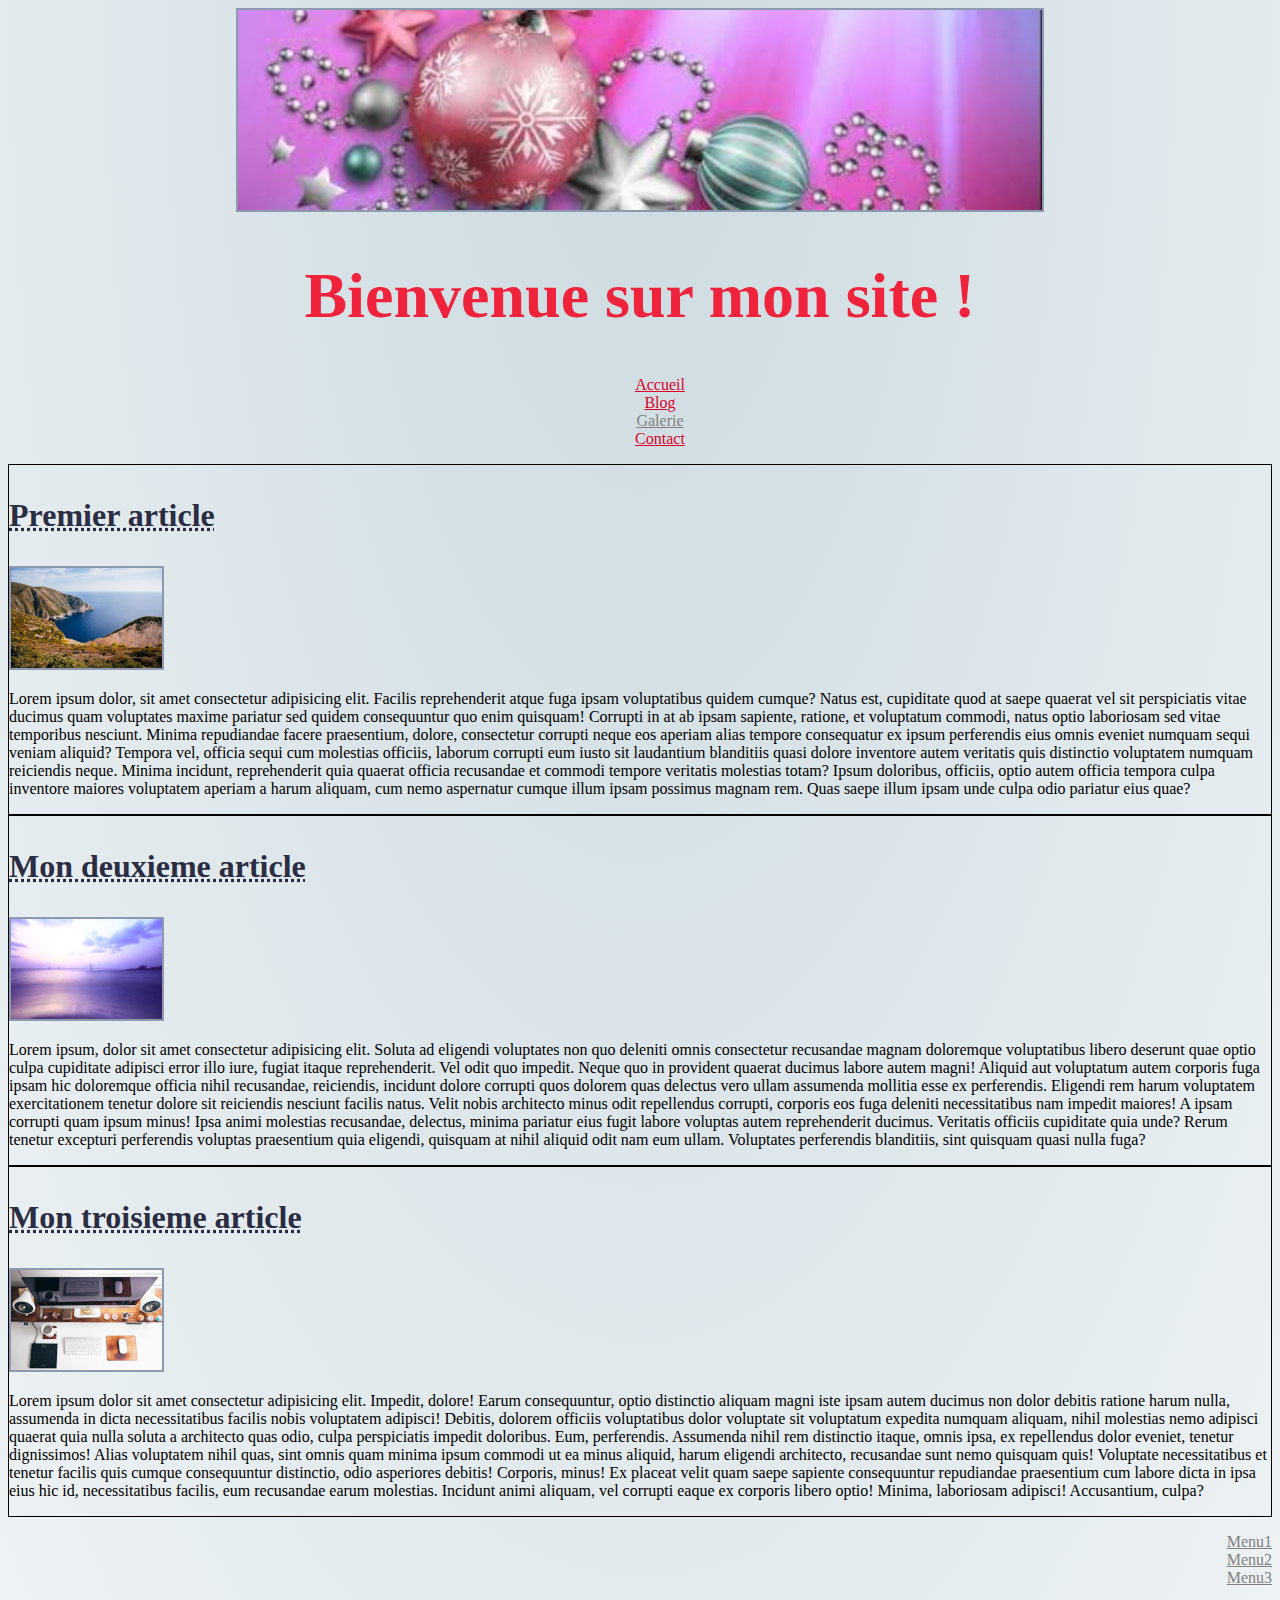
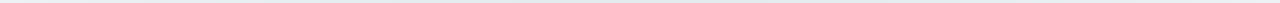
<file: index.html>
<!DOCTYPE html>
<html>
<head>
    <meta charset='utf-8'>
    <title>Index</title>
    <meta name='viewport' content='width=device-width, initial-scale=1'>
    <link rel='stylesheet' type='text/css' media='screen' href='style.css'>
</head>
<header>
    <img src="index.jpg">
    <h1>Bienvenue sur mon site !</h1>
    <nav>
        <ul>
            <li><a href="index.html">Accueil</a></li>
            <li><a href="#article3">Blog</a></li>
            <li><a href="">Galerie</a></li>
            <li><a href="contact.html">Contact</a></li>
        </ul>
    </nav>
</header>
<body>
    <section>
        <article id="article1">
            <h3>Premier article</h3>
            <div>
                <img src="hills.jpg" alt="hills">
            </div>
            <p>Lorem ipsum dolor, sit amet consectetur adipisicing elit. Facilis reprehenderit atque fuga ipsam voluptatibus quidem cumque? Natus est, cupiditate quod at saepe quaerat vel sit perspiciatis vitae ducimus quam voluptates maxime pariatur sed quidem consequuntur quo enim quisquam! Corrupti in at ab ipsam sapiente, ratione, et voluptatum commodi, natus optio laboriosam sed vitae temporibus nesciunt. Minima repudiandae facere praesentium, dolore, consectetur corrupti neque eos aperiam alias tempore consequatur ex ipsum perferendis eius omnis eveniet numquam sequi veniam aliquid? Tempora vel, officia sequi cum molestias officiis, laborum corrupti eum iusto sit laudantium blanditiis quasi dolore inventore autem veritatis quis distinctio voluptatem numquam reiciendis neque. Minima incidunt, reprehenderit quia quaerat officia recusandae et commodi tempore veritatis molestias totam? Ipsum doloribus, officiis, optio autem officia tempora culpa inventore maiores voluptatem aperiam a harum aliquam, cum nemo aspernatur cumque illum ipsam possimus magnam rem. Quas saepe illum ipsam unde culpa odio pariatur eius quae?</p>
        </article>
        <article>
            <h3>Mon deuxieme article</h3>
            <div>
                <img src="bridge.jpg" alt="bridge">
            </div>
            <p>Lorem ipsum, dolor sit amet consectetur adipisicing elit. Soluta ad eligendi voluptates non quo deleniti omnis consectetur recusandae magnam doloremque voluptatibus libero deserunt quae optio culpa cupiditate adipisci error illo iure, fugiat itaque reprehenderit. Vel odit quo impedit. Neque quo in provident quaerat ducimus labore autem magni! Aliquid aut voluptatum autem corporis fuga ipsam hic doloremque officia nihil recusandae, reiciendis, incidunt dolore corrupti quos dolorem quas delectus vero ullam assumenda mollitia esse ex perferendis. Eligendi rem harum voluptatem exercitationem tenetur dolore sit reiciendis nesciunt facilis natus. Velit nobis architecto minus odit repellendus corrupti, corporis eos fuga deleniti necessitatibus nam impedit maiores! A ipsam corrupti quam ipsum minus! Ipsa animi molestias recusandae, delectus, minima pariatur eius fugit labore voluptas autem reprehenderit ducimus. Veritatis officiis cupiditate quia unde? Rerum tenetur excepturi perferendis voluptas praesentium quia eligendi, quisquam at nihil aliquid odit nam eum ullam. Voluptates perferendis blanditiis, sint quisquam quasi nulla fuga?</p>
        </article>
        <article id="article3">
            <h3>Mon troisieme article</h3>
            <div>
                <img src="desk.jpg" alt="desk">
            </div>
            <p>Lorem ipsum dolor sit amet consectetur adipisicing elit. Impedit, dolore! Earum consequuntur, optio distinctio aliquam magni iste ipsam autem ducimus non dolor debitis ratione harum nulla, assumenda in dicta necessitatibus facilis nobis voluptatem adipisci! Debitis, dolorem officiis voluptatibus dolor voluptate sit voluptatum expedita numquam aliquam, nihil molestias nemo adipisci quaerat quia nulla soluta a architecto quas odio, culpa perspiciatis impedit doloribus. Eum, perferendis. Assumenda nihil rem distinctio itaque, omnis ipsa, ex repellendus dolor eveniet, tenetur dignissimos! Alias voluptatem nihil quas, sint omnis quam minima ipsum commodi ut ea minus aliquid, harum eligendi architecto, recusandae sunt nemo quisquam quis! Voluptate necessitatibus et tenetur facilis quis cumque consequuntur distinctio, odio asperiores debitis! Corporis, minus! Ex placeat velit quam saepe sapiente consequuntur repudiandae praesentium cum labore dicta in ipsa eius hic id, necessitatibus facilis, eum recusandae earum molestias. Incidunt animi aliquam, vel corrupti eaque ex corporis libero optio! Minima, laboriosam adipisci! Accusantium, culpa?</p>
        </article>
    </section>
    <footer>
        <ul>
            <li><a href="">Menu1</a></li>
            <li><a href="">Menu2</a></li>
            <li><a href="">Menu3</a></li>
        </ul>
    </footer>
</body>
</html>
</file>
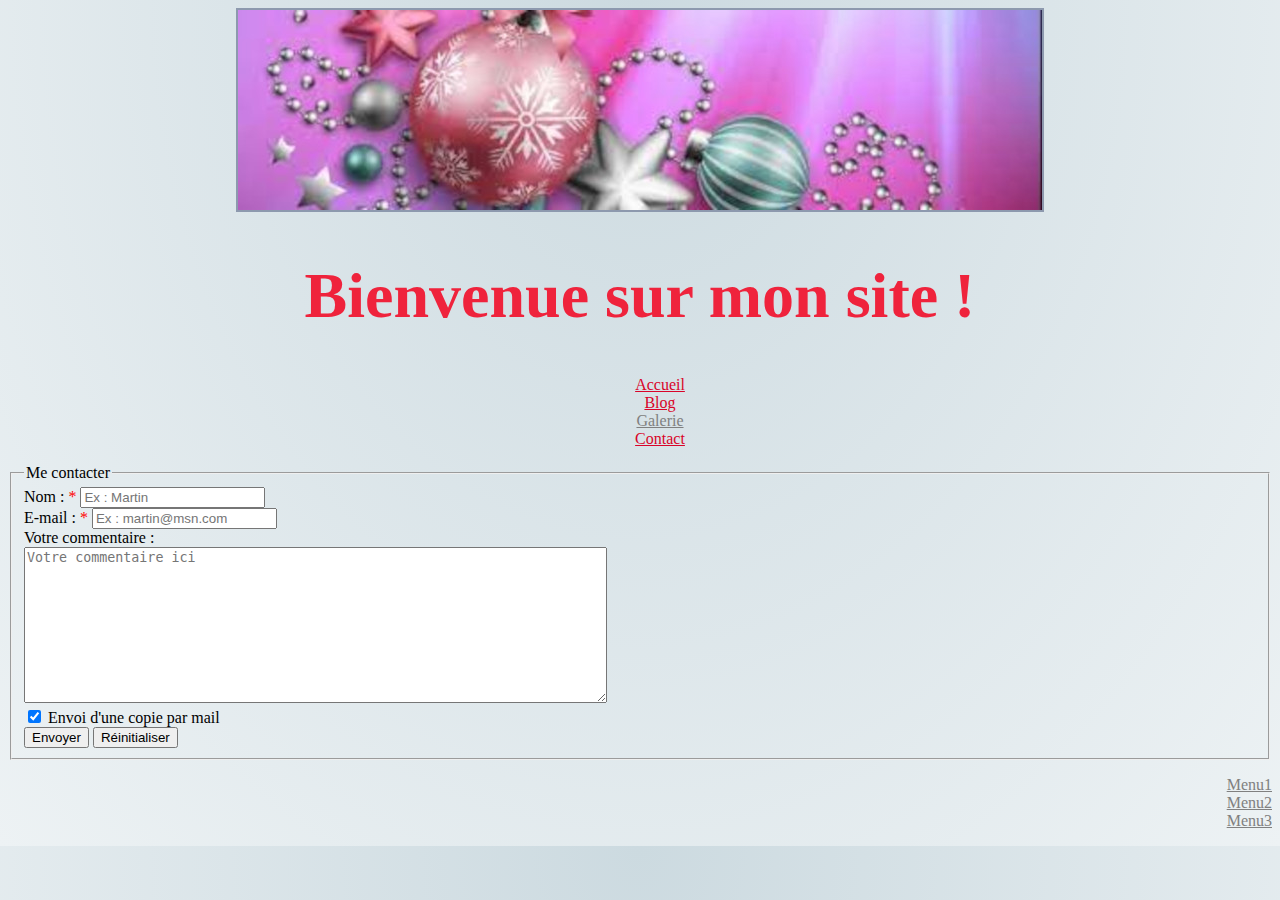
<file: contact.html>
<!DOCTYPE html>
<html>
<head>
    <meta charset='utf-8'>
    <title>Contact</title>
    <meta name='viewport' content='width=device-width, initial-scale=1'>
    <link rel='stylesheet' type='text/css' media='screen' href='style.css'>
</head>
<header>
    <img src="index.jpg">
    <h1>Bienvenue sur mon site !</h1>
    <nav>
        <ul>
            <li><a href="index.html">Accueil</a></li>
            <li><a href="#article3">Blog</a></li>
            <li><a href="">Galerie</a></li>
            <li><a href="contact.html">Contact</a></li>
        </ul>
    </nav>
</header>
<body>
    <form method="post" action="monPhp.php">
        <fieldset>
            <legend>Me contacter</legend>
            <div>
                <label for="name" class="required">Nom :</label>
                <input type="text" required name="name" placeholder="Ex : Martin" minlength="2" maxlength="20"><br/>
            </div>
            <div>
                <label for="mail"  class="required">E-mail :</label>
                <input type="mail" name="mail" required placeholder="Ex : martin@msn.com"><br/>
            </div>
            <div>
                <label for="comment">Votre commentaire :</label><br/>
                <textarea name="comment" cols="70" rows="10" placeholder="Votre commentaire ici"></textarea><br/>
            </div>
            <div>
                <input type="checkbox" name="checkbox" checked>
                <label for="checkbox">Envoi d'une copie par mail</label>
            </div>
            <div>
                <input type="submit" value="Envoyer">
                <input type="reset" value="Réinitialiser">
            </div>
        </fieldset>
    </form>
    <footer>
        <ul>
            <li><a href="">Menu1</a></li>
            <li><a href="">Menu2</a></li>
            <li><a href="">Menu3</a></li>
        </ul>
    </footer>
</body>
</html>
</file>
<file: style.css>
body {
    background: radial-gradient(at top,#CCDAE0, #EDF2F4);
}

header {
    text-align: center;
}

h1 {
    color: #EF233C;
    font-size: 4em;
    font-weight: bold;
    font-family: Impact;
}

h3 {
    color: #2B2D42;
    font-size: 2em;
    font-weight: bold;
    text-decoration: underline dotted;

}

article {
    border: 1px solid black;
}

img {
    text-align: center;
    border: 2px solid #8D99AE;
}

footer {
    text-align: right;
}

ul {
    list-style-type: none;
}

a {
    color: #D90429;
}

a:visited {
    color: grey;
}

a:hover {
    color: #2B2D42;
}

.required:after {
    content: " *";
    color: red;
}
</file>
